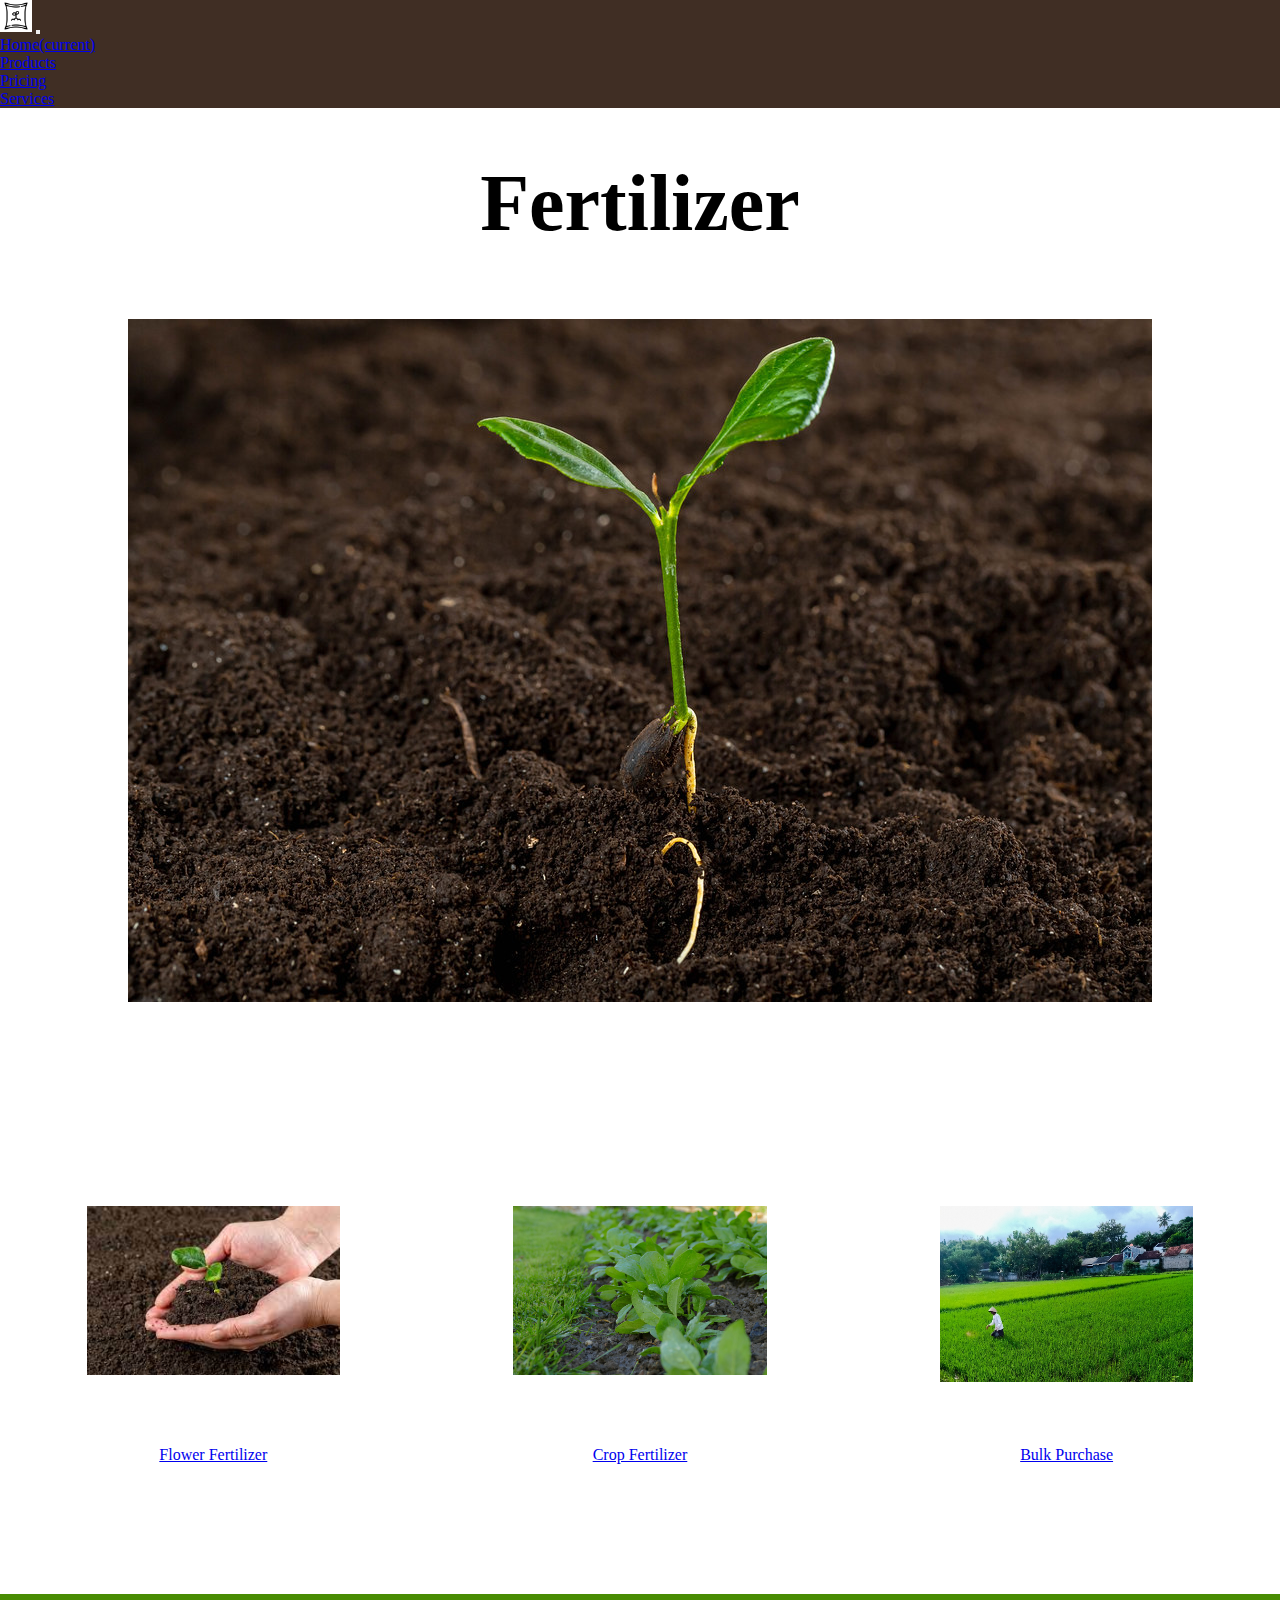
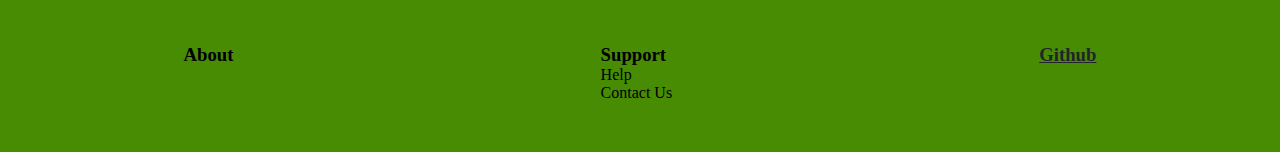
<file: index.html>
<!DOCTYPE html>
<html lang ="en">
  <head>
    <meta charset="UTF-8"/>
    <meta name='viewport' content='width=device-width, initial-scale=1.0, maximum-scale=1.0' />
    <link rel="stylesheet" href="https://stackpath.bootstrapcdn.com/bootstrap/4.1.3/css/bootstrap.min.css" integrity="sha384-MCw98/SFnGE8fJT3GXwEOngsV7Zt27NXFoaoApmYm81iuXoPkFOJwJ8ERdknLPMO" crossorigin="anonymous">
    <link rel="stylesheet" href="/styles.css" />
    <title>My Shop</title>
  </head>

  <body>

    <nav class="navbar navbar-expand-lg navbar-dark bg-dark">
      <a class="navbar-brand" href="/"><img src="/images/logo.png" style="width: 2em; height: 2em;"/></a>
      <button class="navbar-toggler" type="button" data-toggle="collapse" data-target="#navbarNav" aria-controls="navbarNav" aria-expanded="false" aria-label="Toggle navigation">
        <span class="navbar-toggler-icon"></span>
      </button>
      <div class="collapse navbar-collapse" id="navbarNav">
        <ul class="navbar-nav">
          <li class="nav-item active">
            <a class="nav-link" href="/">Home<span class="sr-only">(current)</span></a>
          </li>
          <li class="nav-item">
            <a class="nav-link" href="/products/">Products</a>
          </li>
          <li class="nav-item disabled">
            <a class="nav-link" href="#">Pricing</a>
          </li>
          <li class="nav-item disabled">
            <a class="nav-link" href="#">Services</a>
          </li>
        </ul>
      </div>
    </nav>

    <div class="page">
      <div class="header">
        <h1>Fertilizer</h1>
        <div class="section illustration">
          <a href="/products/">
            <img src="/images/smol-plant.jpg"/>
          </a>
        </div>
      </div>
      <div class="content">
        <div class="content-item small-img">
          <img src="/images/hands.jpg"/>
        </div>
        <div class="content-item small-img">
          <img src="/images/spinach.jpg"/>
        </div>
        <div class="content-item small-img">
          <img src="/images/Wahyu-Rice-Farmer.jpg"/>
        </div>
        <div class="content-item">
          <a href="#">Flower Fertilizer</a>
        </div>
        <div class="content-item">
          <a href="#">Crop Fertilizer</a>
        </div>
        <div class="content-item">
          <a href="#">Bulk Purchase</a>
        </div>
      </div>
    </div>
    <div class="footer">
      <div class="footer-item">
        <h3>About</h3>
      </div>
      <div class="footer-item">
        <h3>Support</h3>
        <p>Help</p>
        <p>Contact Us</p>
      </div>
      <div class="footer-item">
          <h3><a class="link" href="https://github.com/andwhiting/creative-proj-1">Github</a></h3>
      </div>
    </div>
    <script src="https://code.jquery.com/jquery-3.3.1.slim.min.js" integrity="sha384-q8i/X+965DzO0rT7abK41JStQIAqVgRVzpbzo5smXKp4YfRvH+8abtTE1Pi6jizo" crossorigin="anonymous"></script>
    <script src="https://cdnjs.cloudflare.com/ajax/libs/popper.js/1.14.3/umd/popper.min.js" integrity="sha384-ZMP7rVo3mIykV+2+9J3UJ46jBk0WLaUAdn689aCwoqbBJiSnjAK/l8WvCWPIPm49" crossorigin="anonymous"></script>
    <script src="https://stackpath.bootstrapcdn.com/bootstrap/4.1.3/js/bootstrap.min.js" integrity="sha384-ChfqqxuZUCnJSK3+MXmPNIyE6ZbWh2IMqE241rYiqJxyMiZ6OW/JmZQ5stwEULTy" crossorigin="anonymous"></script>
  </body>

</html>
</file>
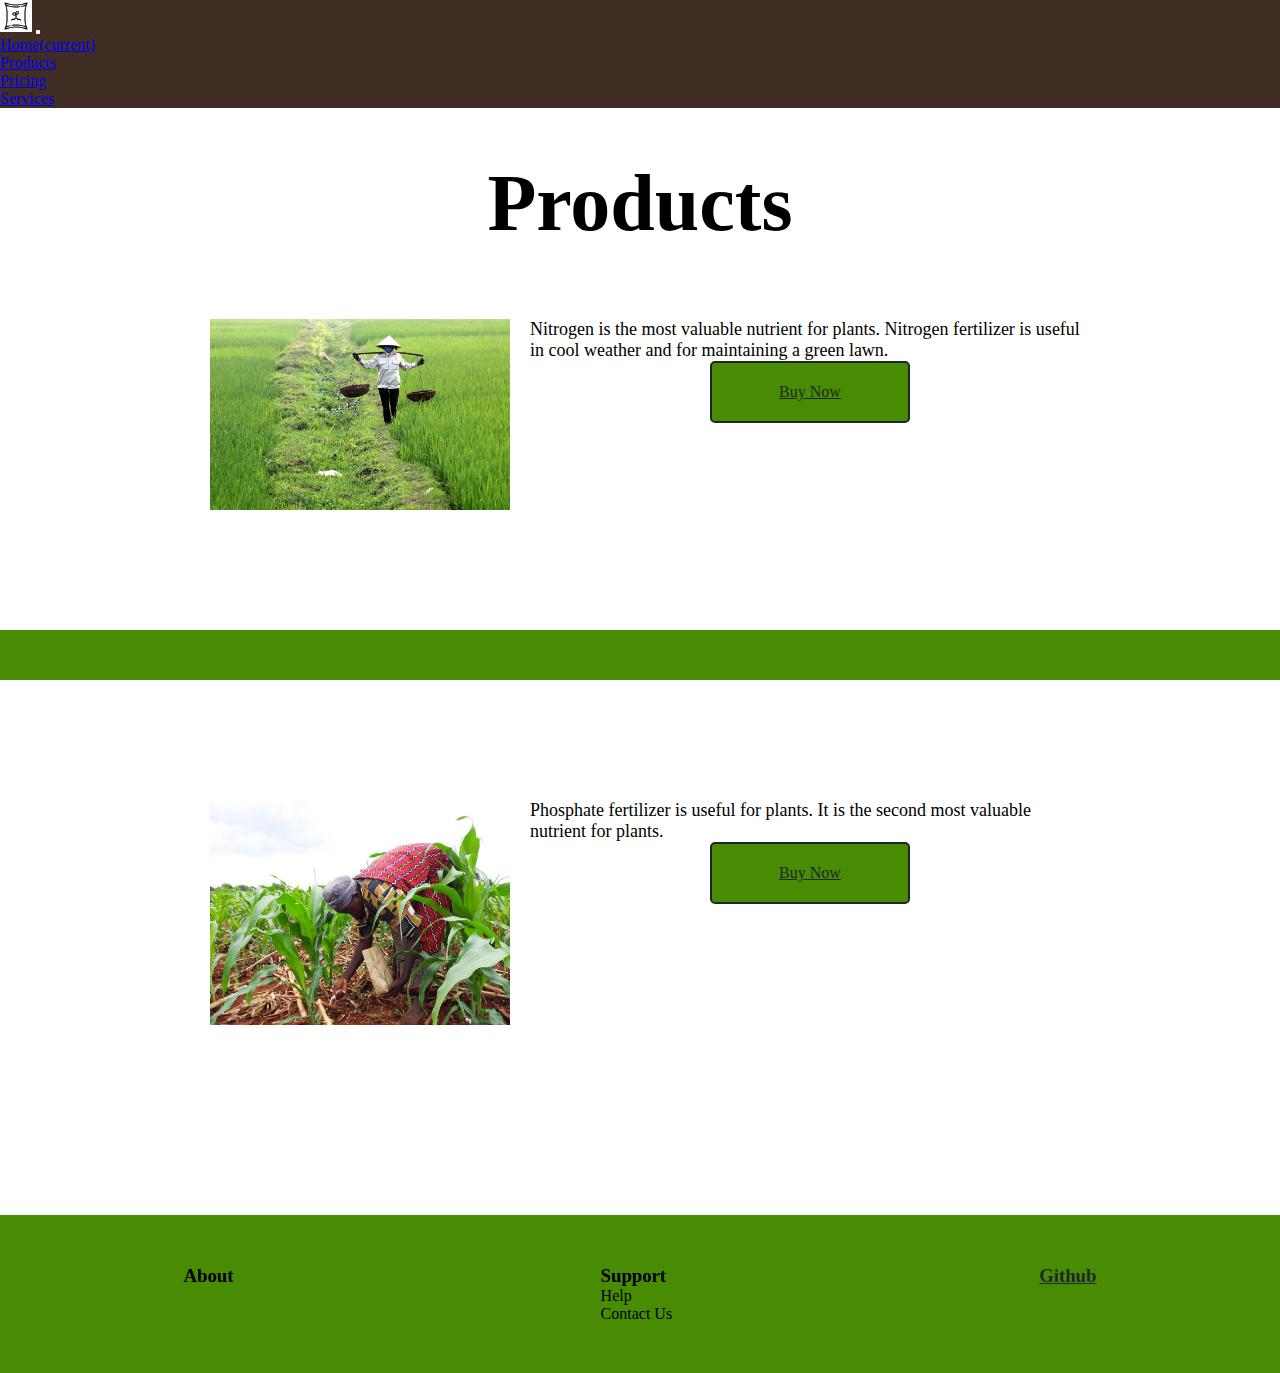
<file: products/index.html>
<!DOCTYPE html>
<html lang ="en">
  <head>
    <meta charset="UTF-8"/>
    <meta name='viewport' content='width=device-width, initial-scale=1.0, maximum-scale=1.0' />
    <link rel="stylesheet" href="https://stackpath.bootstrapcdn.com/bootstrap/4.1.3/css/bootstrap.min.css" integrity="sha384-MCw98/SFnGE8fJT3GXwEOngsV7Zt27NXFoaoApmYm81iuXoPkFOJwJ8ERdknLPMO" crossorigin="anonymous">
    <link rel="stylesheet" href="/styles.css" />
    <title>Products</title>
  </head>

  <body>

    <nav class="navbar navbar-expand-lg navbar-dark bg-dark">
      <a class="navbar-brand" href="/"><img src="/images/logo.png" style="width: 2em; height: 2em;"/></a>
      <button class="navbar-toggler" type="button" data-toggle="collapse" data-target="#navbarNav" aria-controls="navbarNav" aria-expanded="false" aria-label="Toggle navigation">
        <span class="navbar-toggler-icon"></span>
      </button>
      <div class="collapse navbar-collapse" id="navbarNav">
        <ul class="navbar-nav">
          <li class="nav-item">
            <a class="nav-link" href="/">Home<span class="sr-only">(current)</span></a>
          </li>
          <li class="nav-item active">
            <a class="nav-link" href="/products/">Products</a>
          </li>
          <li class="nav-item disabled">
            <a class="nav-link" href="#">Pricing</a>
          </li>
          <li class="nav-item disabled">
            <a class="nav-link" href="#">Services</a>
          </li>
        </ul>
      </div>
    </nav>

    <div class="page">
      <div class="header">
        <h1>Products</h1>
      </div>
      <div class="section">
        <div class="prod-item">
          <img src="/images/paddy-fert.jpg"/>
          <p>Nitrogen is the most valuable nutrient for plants. Nitrogen fertilizer is useful in cool weather and for maintaining a green lawn.<br/></p>
          <a class="link" href="nitrogen/"><div class="button">Buy Now</div></a>
        </div>
        <div class="spacer" style="margin-bottom: 120px;"></div>
        <div class="prod-item">
          <img src="/images/woman-maize.jpg"/>
          <p>Phosphate fertilizer is useful for plants. It is the second most valuable nutrient for plants.<br/></p>
          <a class="link" href="phosphate/"><div class="button" href="phosphate/">Buy Now</div></a>
        </div>
      </div>
    </div>

    <div class="footer">
      <div class="footer-item">
        <h3>About</h3>
      </div>
      <div class="footer-item">
        <h3>Support</h3>
        <p>Help</p>
        <p>Contact Us</p>
      </div>
      <div class="footer-item">
        <h3><a class="link" href="https://github.com/andwhiting/creative-proj-1">Github</a></h3>
      </div>
    </div>
    <script src="https://code.jquery.com/jquery-3.3.1.slim.min.js" integrity="sha384-q8i/X+965DzO0rT7abK41JStQIAqVgRVzpbzo5smXKp4YfRvH+8abtTE1Pi6jizo" crossorigin="anonymous"></script>
    <script src="https://cdnjs.cloudflare.com/ajax/libs/popper.js/1.14.3/umd/popper.min.js" integrity="sha384-ZMP7rVo3mIykV+2+9J3UJ46jBk0WLaUAdn689aCwoqbBJiSnjAK/l8WvCWPIPm49" crossorigin="anonymous"></script>
    <script src="https://stackpath.bootstrapcdn.com/bootstrap/4.1.3/js/bootstrap.min.js" integrity="sha384-ChfqqxuZUCnJSK3+MXmPNIyE6ZbWh2IMqE241rYiqJxyMiZ6OW/JmZQ5stwEULTy" crossorigin="anonymous"></script>
  </body>

</html>
</file>
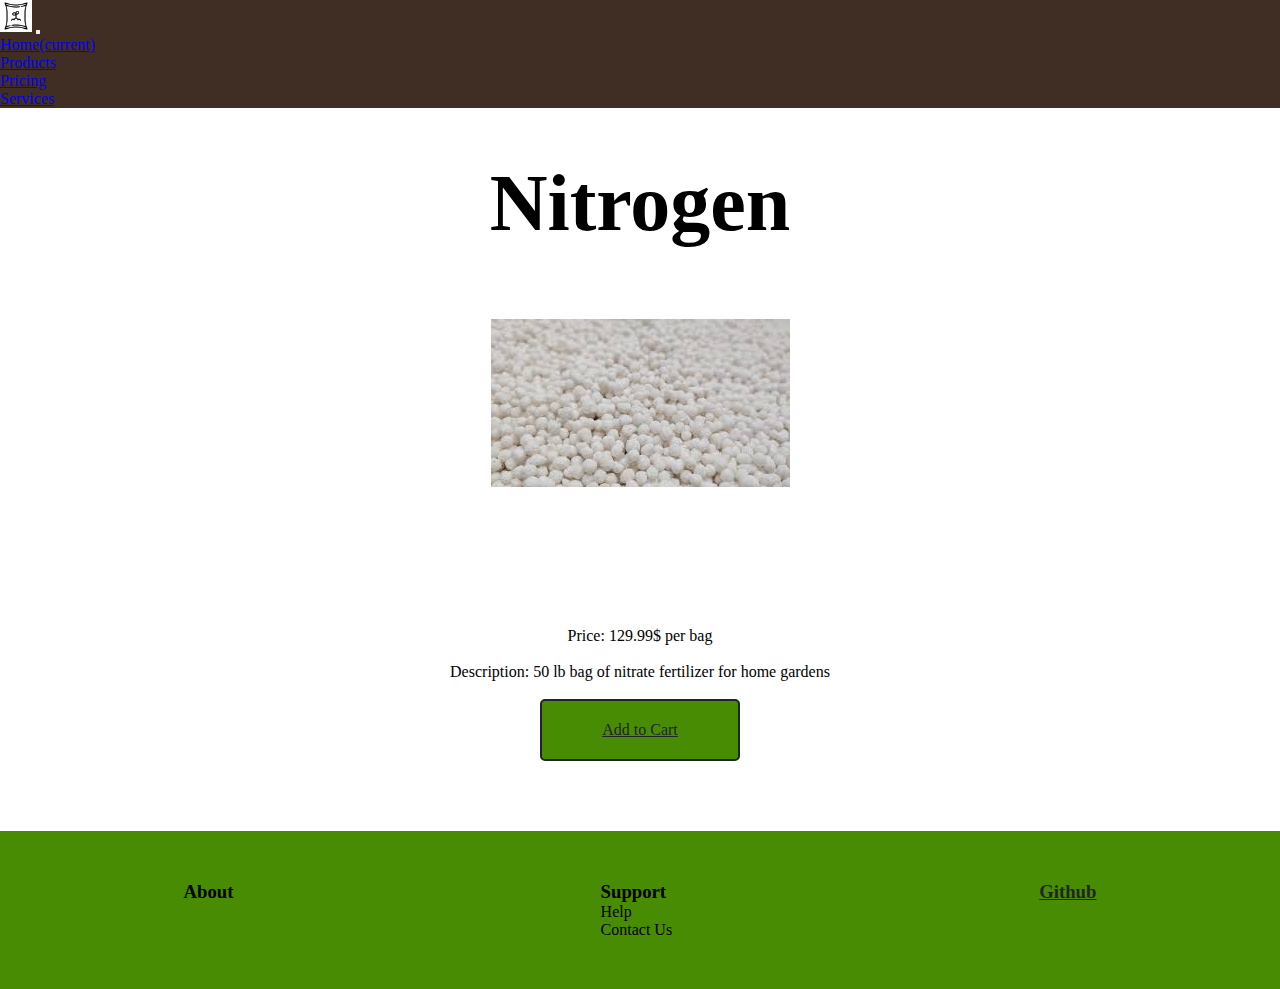
<file: products/nitrogen/index.html>
<!DOCTYPE html>
<html lang ="en">
  <head>
    <meta charset="UTF-8"/>
    <meta name='viewport' content='width=device-width, initial-scale=1.0, maximum-scale=1.0' />
    <link rel="stylesheet" href="https://stackpath.bootstrapcdn.com/bootstrap/4.1.3/css/bootstrap.min.css" integrity="sha384-MCw98/SFnGE8fJT3GXwEOngsV7Zt27NXFoaoApmYm81iuXoPkFOJwJ8ERdknLPMO" crossorigin="anonymous">
    <link rel="stylesheet" href="/styles.css" />
    <title>Products</title>
  </head>

  <body>

    <nav class="navbar navbar-expand-lg navbar-dark bg-dark">
      <a class="navbar-brand" href="/"><img src="/images/logo.png" style="width: 2em; height: 2em;"/></a>
      <button class="navbar-toggler" type="button" data-toggle="collapse" data-target="#navbarNav" aria-controls="navbarNav" aria-expanded="false" aria-label="Toggle navigation">
        <span class="navbar-toggler-icon"></span>
      </button>
      <div class="collapse navbar-collapse" id="navbarNav">
        <ul class="navbar-nav">
          <li class="nav-item">
            <a class="nav-link" href="/">Home<span class="sr-only">(current)</span></a>
          </li>
          <li class="nav-item active">
            <a class="nav-link" href="/products/">Products</a>
          </li>
          <li class="nav-item disabled">
            <a class="nav-link" href="#">Pricing</a>
          </li>
          <li class="nav-item disabled">
            <a class="nav-link" href="#">Services</a>
          </li>
        </ul>
      </div>
    </nav>

    <div class="page">
      <div class="header">
        <h1>Nitrogen</h1>
      </div>
      <div class="section illustration">
        <img src="/images/fert-white.jpg"/>
      </div>
      <div class="section">
        <div class="desc">
          <p>Price: 129.99$ per bag</p><br/>
          <p>Description: 50 lb bag of nitrate fertilizer for home gardens</p><br/>
          <a class="link" href="#"><div class="button">Add to Cart</div></a>
        </div>
      </div>
    </div>

    <div class="footer">
      <div class="footer-item">
        <h3>About</h3>
      </div>
      <div class="footer-item">
        <h3>Support</h3>
        <p>Help</p>
        <p>Contact Us</p>
      </div>
      <div class="footer-item">
        <h3><a class="link" href="https://github.com/andwhiting/creative-proj-1">Github</a></h3>
      </div>
    </div>
    <script src="https://code.jquery.com/jquery-3.3.1.slim.min.js" integrity="sha384-q8i/X+965DzO0rT7abK41JStQIAqVgRVzpbzo5smXKp4YfRvH+8abtTE1Pi6jizo" crossorigin="anonymous"></script>
    <script src="https://cdnjs.cloudflare.com/ajax/libs/popper.js/1.14.3/umd/popper.min.js" integrity="sha384-ZMP7rVo3mIykV+2+9J3UJ46jBk0WLaUAdn689aCwoqbBJiSnjAK/l8WvCWPIPm49" crossorigin="anonymous"></script>
    <script src="https://stackpath.bootstrapcdn.com/bootstrap/4.1.3/js/bootstrap.min.js" integrity="sha384-ChfqqxuZUCnJSK3+MXmPNIyE6ZbWh2IMqE241rYiqJxyMiZ6OW/JmZQ5stwEULTy" crossorigin="anonymous"></script>
  </body>

</html>
</file>
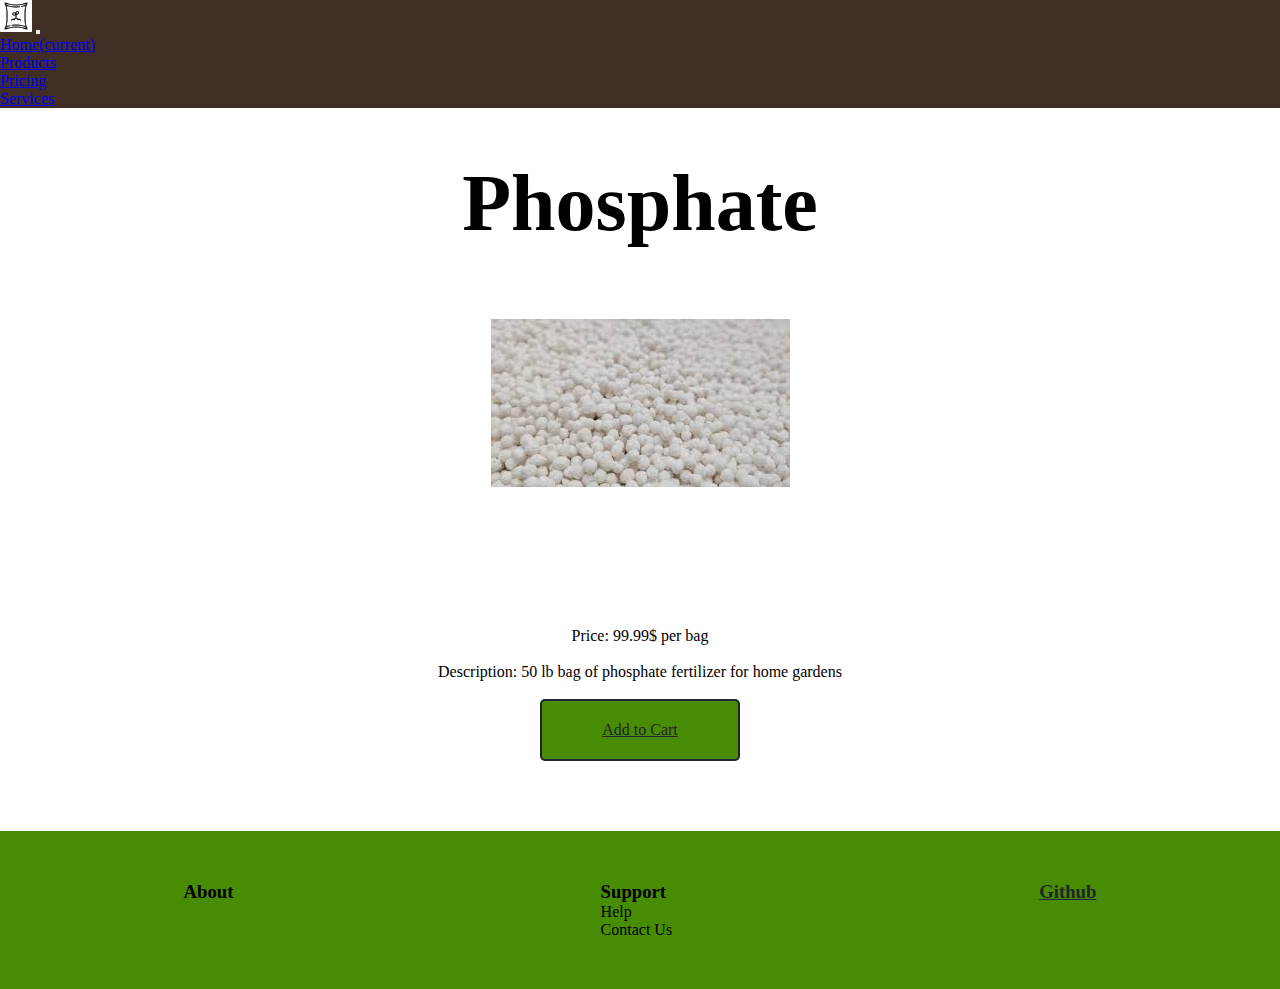
<file: products/phosphate/index.html>
<!DOCTYPE html>
<html lang ="en">
  <head>
    <meta charset="UTF-8"/>
    <meta name='viewport' content='width=device-width, initial-scale=1.0, maximum-scale=1.0' />
    <link rel="stylesheet" href="https://stackpath.bootstrapcdn.com/bootstrap/4.1.3/css/bootstrap.min.css" integrity="sha384-MCw98/SFnGE8fJT3GXwEOngsV7Zt27NXFoaoApmYm81iuXoPkFOJwJ8ERdknLPMO" crossorigin="anonymous">
    <link rel="stylesheet" href="/styles.css" />
    <title>Products</title>
  </head>

  <body>

    <nav class="navbar navbar-expand-lg navbar-dark bg-dark">
      <a class="navbar-brand" href="/"><img src="/images/logo.png" style="width: 2em; height: 2em;"/></a>
      <button class="navbar-toggler" type="button" data-toggle="collapse" data-target="#navbarNav" aria-controls="navbarNav" aria-expanded="false" aria-label="Toggle navigation">
        <span class="navbar-toggler-icon"></span>
      </button>
      <div class="collapse navbar-collapse" id="navbarNav">
        <ul class="navbar-nav">
          <li class="nav-item">
            <a class="nav-link" href="/">Home<span class="sr-only">(current)</span></a>
          </li>
          <li class="nav-item active">
            <a class="nav-link" href="/products/">Products</a>
          </li>
          <li class="nav-item disabled">
            <a class="nav-link" href="#">Pricing</a>
          </li>
          <li class="nav-item disabled">
            <a class="nav-link" href="#">Services</a>
          </li>
        </ul>
      </div>
    </nav>

    <div class="page">
      <div class="header">
        <h1>Phosphate</h1>
      </div>
      <div class="section illustration">
        <img src="/images/fert-white.jpg"/>
      </div>
      <div class="section">
        <div class="desc">
          <div class="box">
            <p>Price: 99.99$ per bag</p><br/>
          </div>
          <div class="box">
            <p>Description: 50 lb bag of phosphate fertilizer for home gardens</p><br/>
          </div>
          <a class="link" href="#"><div class="button">Add to Cart</div></a>
        </div>
      </div>
    </div>

    <div class="footer">
      <div class="footer-item">
        <h3>About</h3>
      </div>
      <div class="footer-item">
        <h3>Support</h3>
        <p>Help</p>
        <p>Contact Us</p>
      </div>
      <div class="footer-item">
        <h3><a class="link" href="https://github.com/andwhiting/creative-proj-1">Github</a></h3>
      </div>
    </div>
    <script src="https://code.jquery.com/jquery-3.3.1.slim.min.js" integrity="sha384-q8i/X+965DzO0rT7abK41JStQIAqVgRVzpbzo5smXKp4YfRvH+8abtTE1Pi6jizo" crossorigin="anonymous"></script>
    <script src="https://cdnjs.cloudflare.com/ajax/libs/popper.js/1.14.3/umd/popper.min.js" integrity="sha384-ZMP7rVo3mIykV+2+9J3UJ46jBk0WLaUAdn689aCwoqbBJiSnjAK/l8WvCWPIPm49" crossorigin="anonymous"></script>
    <script src="https://stackpath.bootstrapcdn.com/bootstrap/4.1.3/js/bootstrap.min.js" integrity="sha384-ChfqqxuZUCnJSK3+MXmPNIyE6ZbWh2IMqE241rYiqJxyMiZ6OW/JmZQ5stwEULTy" crossorigin="anonymous"></script>
  </body>

</html>
</file>
<file: styles.css>
* {
  margin: 0;
  padding: 0;
  box-sizing: border-box;
}

.page {
  display: flex;
  justify-content: center;
  align-items: center;
  flex-direction: column;
  flex-wrap: wrap;
}

.header {
  display: flex;
  justify-content: center;
  align-items: center;
  width: 100%;
  flex-direction: column;
}

.header h1 {
  margin-top: 50px;
  font-size: 5em;
}

.spacer {
  height: 50px;
  background-color: #488c03;
  width: 100%
}

.section {
  display: flex;
  text-align: center;
  margin: 70px 0;
  position: relative;
  flex-wrap: wrap;
}

.prod-item {
  width: 100%;
  height: auto;
  margin-bottom: 100px;
  overflow: hidden;
  text-align: left;
}

.illustration img {
  width: 100%;
  height: auto;
}

.content {
  display: flex;
  margin: 100px 0;
  justify-content: space-around;
  width: 100%;
  flex-wrap: wrap;
}

.content-item {
  width: 33%;
  align-items: center;
  text-align: center;
  padding: 30px 0;
}

.footer {
  display: flex;
  justify-content: space-around;
  padding: 50px 0;
  background-color: #488c03;
}

.small-img img {
  width: 60%;
  height: auto;
}

.bg-dark {
  background-color: #402e24 !important;
}

.link, .link:hover{
  font-style: normal;
  color: #212529;
}

.button {
  padding: 20px;
  background-color: #488c03;
  border: 2px solid #212529;
  border-radius: 5px;
  width: 200px;
  text-align: center;
  overflow: hidden;
  margin: 0 auto;
}

.box {
  border-radius: 5px;
  border: 2px solid #gray;
}


/* Mobile Styles */
@media only screen and (max-width: 400px) {
  .content {
    flex-direction: column;
  }

  .content-item {
    width: 100%;
  }

  .prod-item img {
    width: 100%;
    margin-bottom: 20px;
  }
}

/* Tablet Styles */
@media only screen and (min-width: 401px) and (max-width: 960px) {

}

/* Desktop Styles */
@media only screen and (min-width: 961px) {
  .page {
      margin: 0 auto;
  }

  .prod-item {
    width: 900px;
    margin: 0 auto;
    margin-bottom: 100px;
  }

  .prod-item img {
    float: left;
    width: 300px;
    height: auto;
    margin: 0 20px 20px 20px;
  }

  .prod-item p {
    font-size: 18px;
  }
}
</file>
